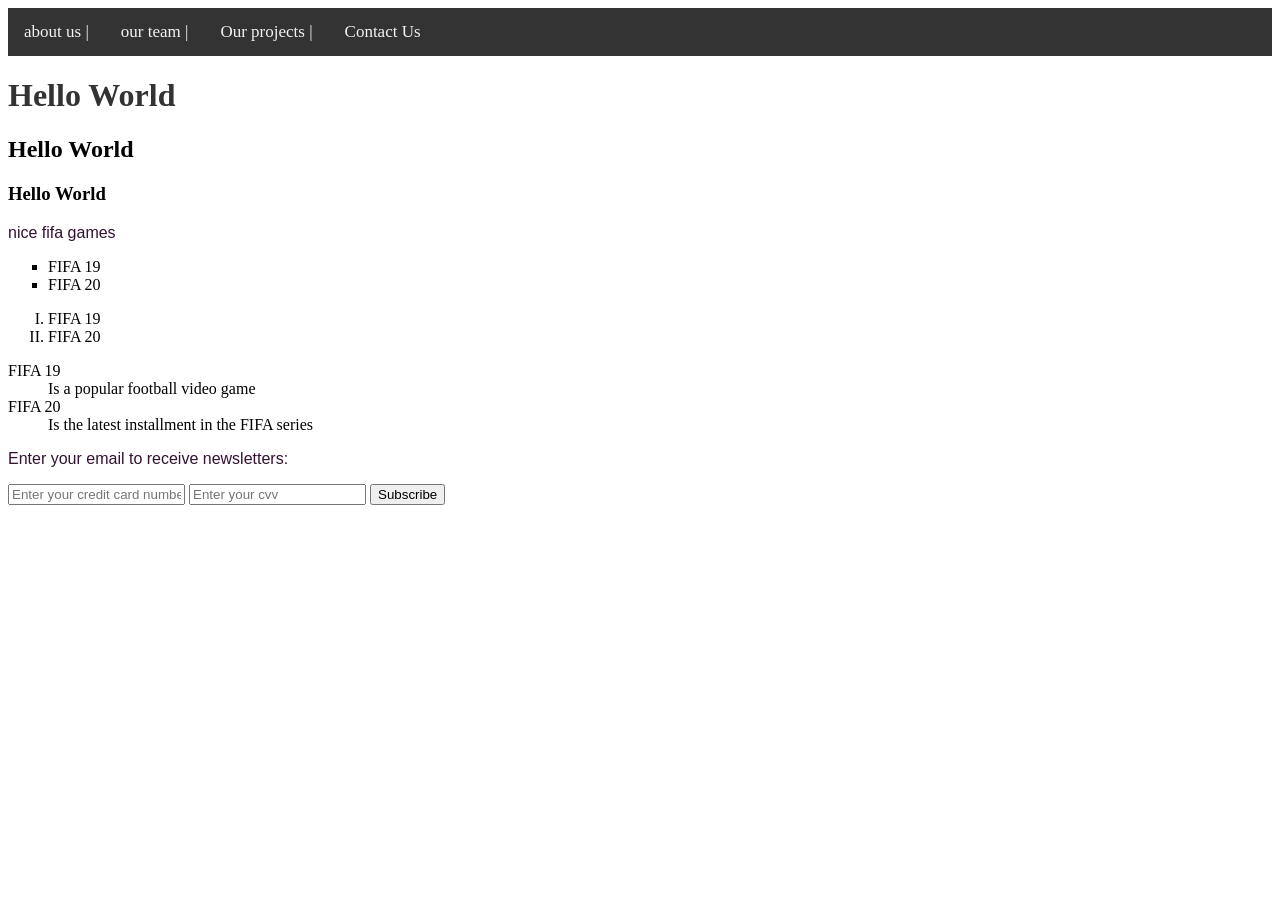
<file: index.html>
<!doctype html>
<html lang="en">
  <head>
    <meta charset="UTF-8" />
    <meta name="viewport" content="width=device-width, initial-scale=1.0" />
    <title>Hello World</title>
    <link rel="stylesheet" href="css/style.css" />
  </head>
  <body>
    <div class = "topnav">
      <a href="about.html">about us |</a>
      <a href="team.html">our team |</a>
      <a href="projects.html">Our projects |</a>
      <a href="ContactUs.html">Contact Us</a>
    </div>
    <h1>Hello World</h1>
    <h2>Hello World</h2>
    <h3>Hello World</h3>
    <p>nice fifa games</p>
    <ul type="square">
      <li>FIFA 19</li>
      <li>FIFA 20</li>
    </ul>
    <ol type="I">
      <li>FIFA 19</li>
      <li>FIFA 20</li>
    </ol>
    <dl>
      <dt>FIFA 19</dt>
      <dd>Is a popular football video game</dd>
      <dt>FIFA 20</dt>
      <dd>Is the latest installment in the FIFA series</dd>
    </dl>

    <p>Enter your email to receive newsletters:</p>
    <input type="text" placeholder="Enter your credit card number" />
    <input type="text" placeholder="Enter your cvv" />
    <input type="submit" value="Subscribe" />
  </body>
</html>
</file>
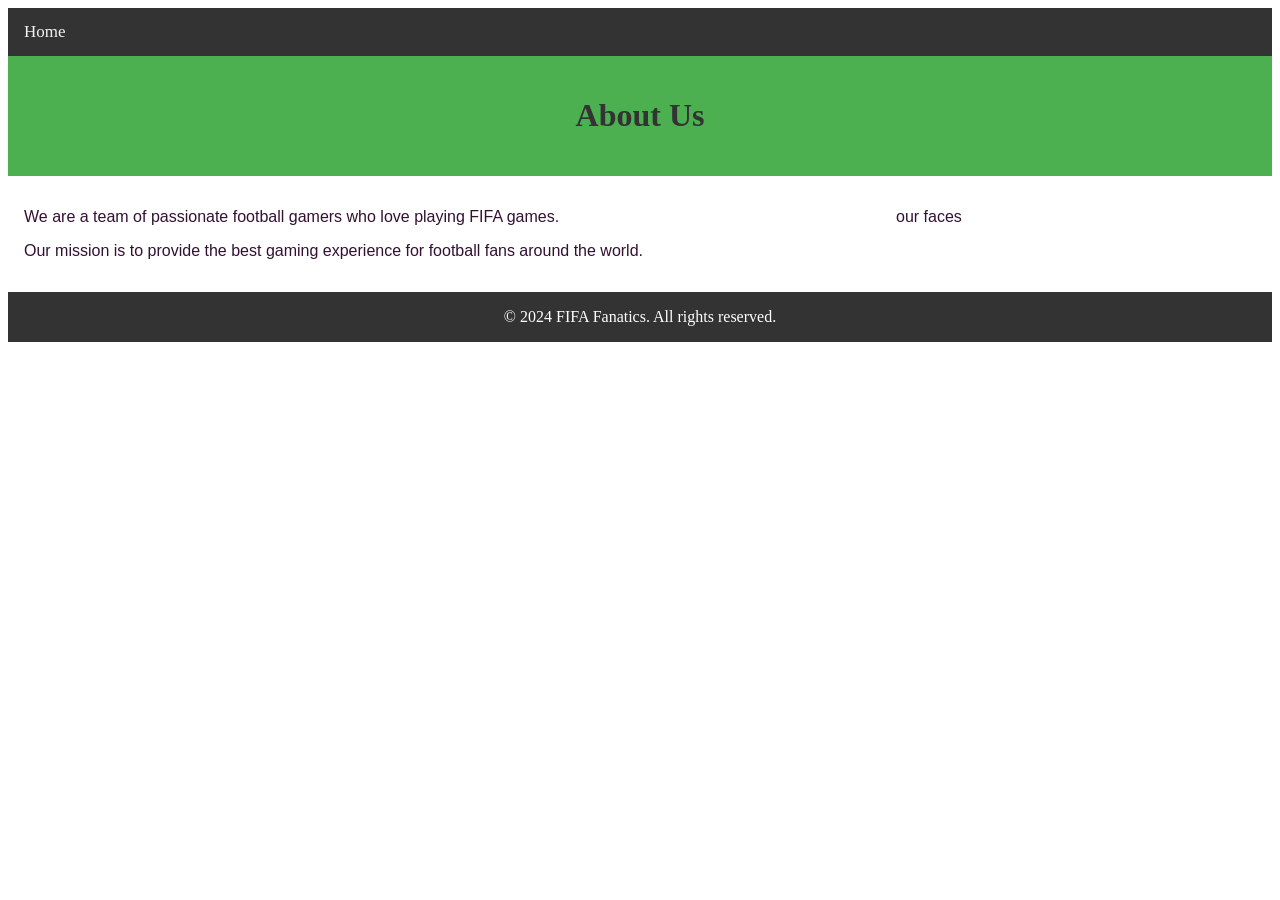
<file: about.html>
<!doctype html>
<html lang="en">
  <head>
    <meta charset="UTF-8" />
    <meta name="viewport" content="width=device-width, initial-scale=1.0" />
    <title>About Us</title>
    <link rel="stylesheet" href="css/style.css" />
  </head>
  <body>
    <div class="topnav">
      <a href="index.html">Home</a>
    </div>
    <div class="banner">
      <h1>About Us</h1>
    </div>
    <div class="row">
      <div class="column">
        <p>
          We are a team of passionate football gamers who love playing FIFA
          games.
        </p>
        <p>
          Our mission is to provide the best gaming experience for football fans
          around the world.
        </p>
      </div>
      <div class="sidebar">
        <p>our faces</p>
      </div>
    </div>
    <div class="footer">&#169; 2024 FIFA Fanatics. All rights reserved.</div>
  </body>
</html>
</file>
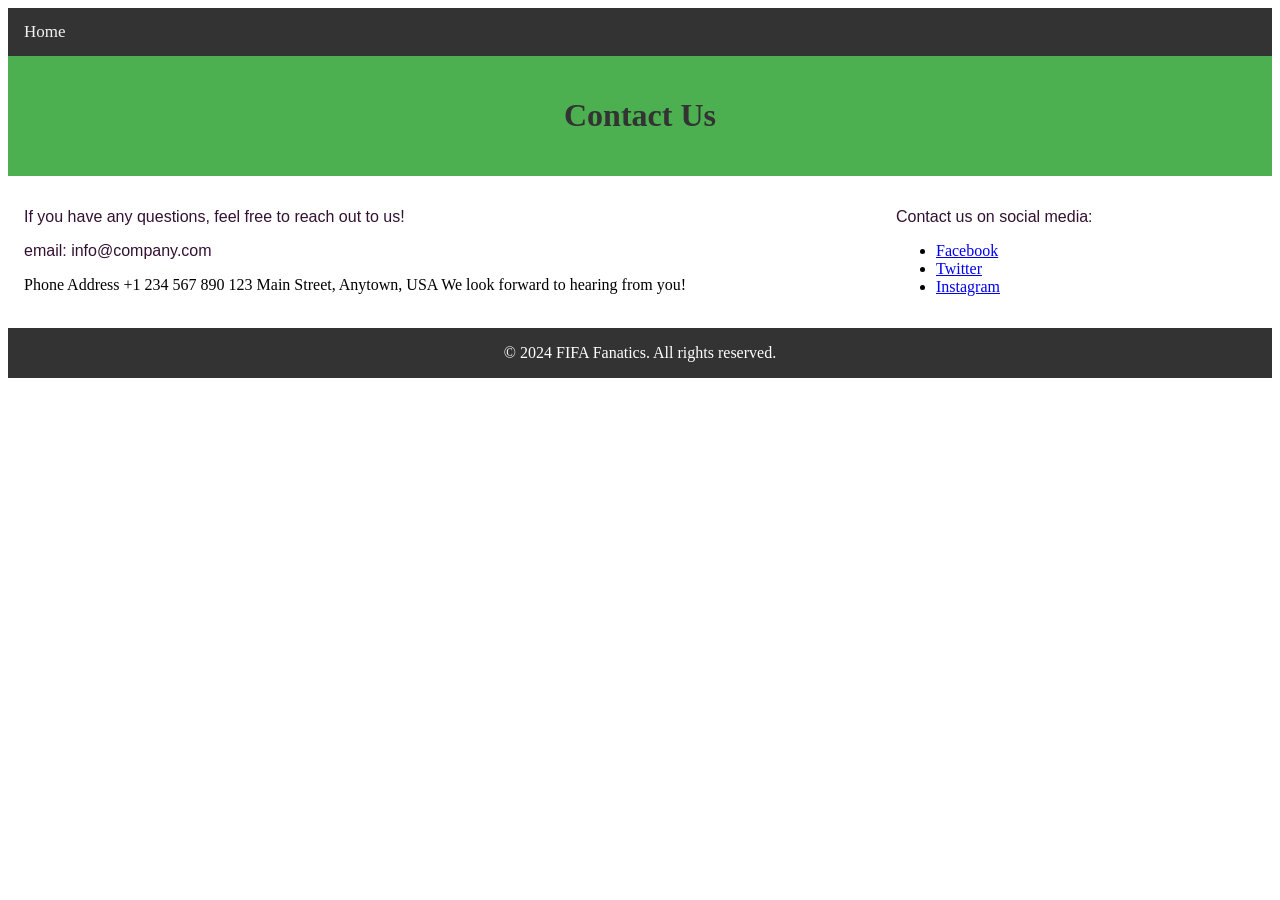
<file: ContactUs.html>
<doctype html>
  <html lang="en">
    <head>
      <meta charset="UTF-8" />
      <meta name="viewport" content="width=device-width, initial-scale=1.0" />
      <link rel="stylesheet" href="css/style.css" />
      <title>Contact Us</title>
    </head>
    <body>
      <div class="topnav">
        <a href="index.html">Home</a>
      </div>
      <div class="banner">
        <h1>Contact Us</h1>
      </div>
      <div class="row">
        <div class="column">
          <p>If you have any questions, feel free to reach out to us!</p>
          <p>email: info@company.com</p>
          <thead>
            <tr>
              <th>Phone</th>
              <th>Address</th>
            </tr>
          </thead>
          <tbody>
            <tr>
              <td>+1 234 567 890</td>
              <td>123 Main Street, Anytown, USA</td>
            </tr>
          </tbody>
          <tfoot>
            <tr>
              <td colspan="2">We look forward to hearing from you!</td>
            </tr>
          </tfoot>
        </div>
        <div class="sidebar">
          <p>Contact us on social media:</p>
          <ul>
            <li><a href="#">Facebook</a></li>
            <li><a href="#">Twitter</a></li>
            <li><a href="#">Instagram</a></li>
          </ul>
        </div>
      </div>
      <div class="footer">&#169; 2024 FIFA Fanatics. All rights reserved.</div>
    </body>
  </html>
</doctype>
</file>
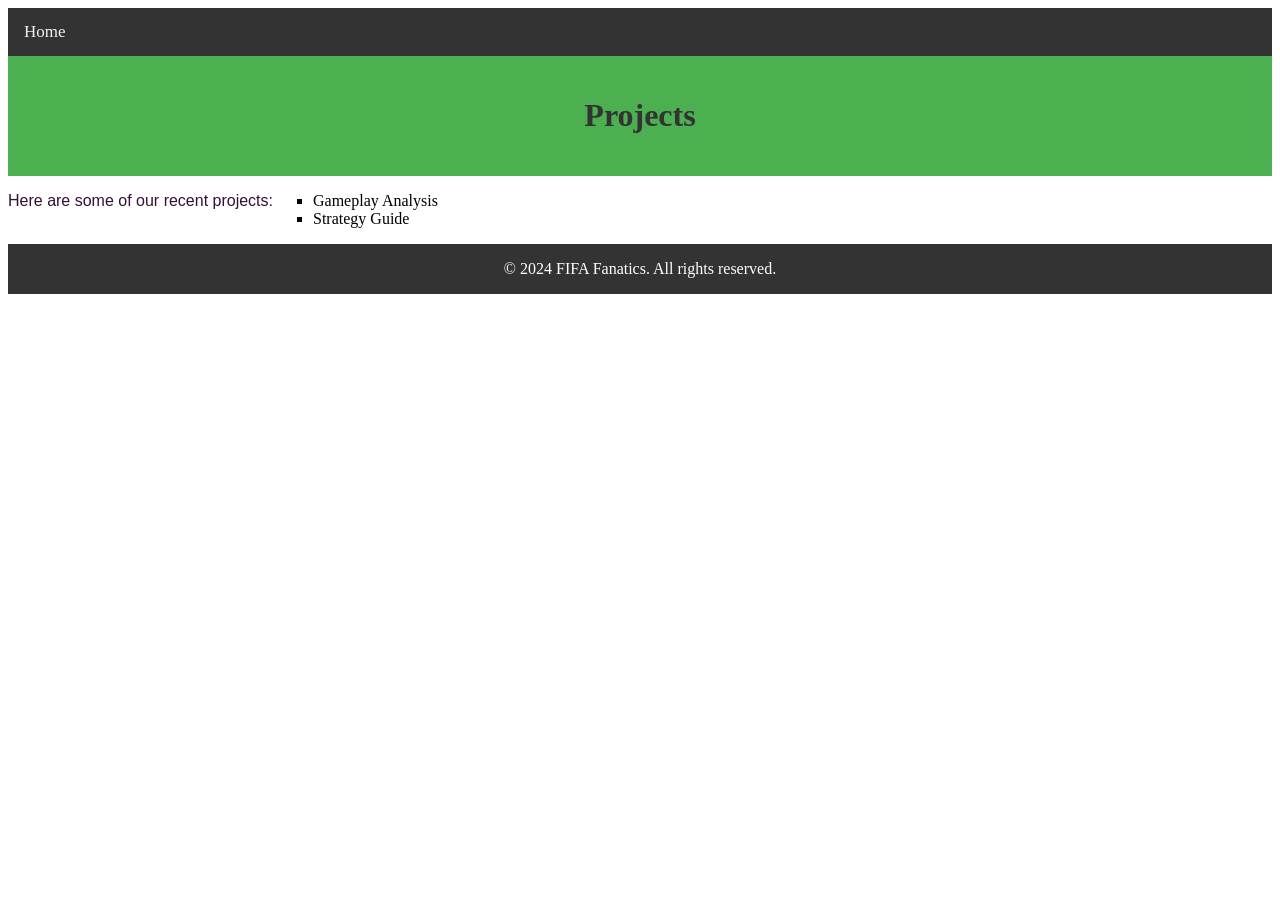
<file: projects.html>
<doctype! html>
  <html lang="en">
    <head>
      <meta charset="UTF-8" />
      <meta name="viewport" content="width=device-width, initial-scale=1.0" />
      <title>Projects</title>
      <link rel="stylesheet" href="css/style.css" />
    </head>
    <body>
      <div class="topnav">
        <a href="index.html">Home</a>
      </div>
      <div class = "banner">
        <h1>Projects</h1>
      </div>
      <div class="row">
        <div class="content"></div>
        <p>Here are some of our recent projects:</p>
      <ul type="square">
        <li>Gameplay Analysis</li>
        <li>Strategy Guide</li>
      </ul>
        <div class="sidebar">

        </div>
        </div>
      <div class="footer">
        &#169; 2024 FIFA Fanatics. All rights reserved.
      </div>
      </div>
    </body>
  </html></doctype!
>
</file>
<file: css/style.css>
.topnav {
  background-color: #333;
  overflow: hidden;
}
.topnav a {
  float: left;
  color: #f2f2f2;
  text-align: center;
  padding: 14px 16px;
  text-decoration: none;
  font-size: 17px;
}
.topnav a:hover {
  background-color: #ddd;
  color: black;
}
h1 {
  color: #333;
}
p {
  color: #321132;
  font-family: "Gill Sans", "Gill Sans MT", Calibri, "Trebuchet MS", sans-serif;
  text-decoration: none;
  font-size: 16px;
}
.banner {
  background-color: #4caf50;
  color: white;
  text-align: center;
  padding: 20px;
}
.row {
  display: flex;
}
.column {
  flex: 70%;
  padding: 16px;
}
.sidebar {
  flex: 30%;
  padding: 16px;
}
.footer {
  background-color: #333;
  color: white;
  text-align: center;
  padding: 16px;
}
table {
  width: 100%;
  border-collapse: collapse;
}
table th {
  border: 1px solid black;
}
table td {
  border: 1px solid black;
}
.team_img {
  overflow: hidden;
  text-align: center;
}

.team_img .team_member {
  margin: 10px;
  height: 50px;
  width: 50px;
}
</file>
